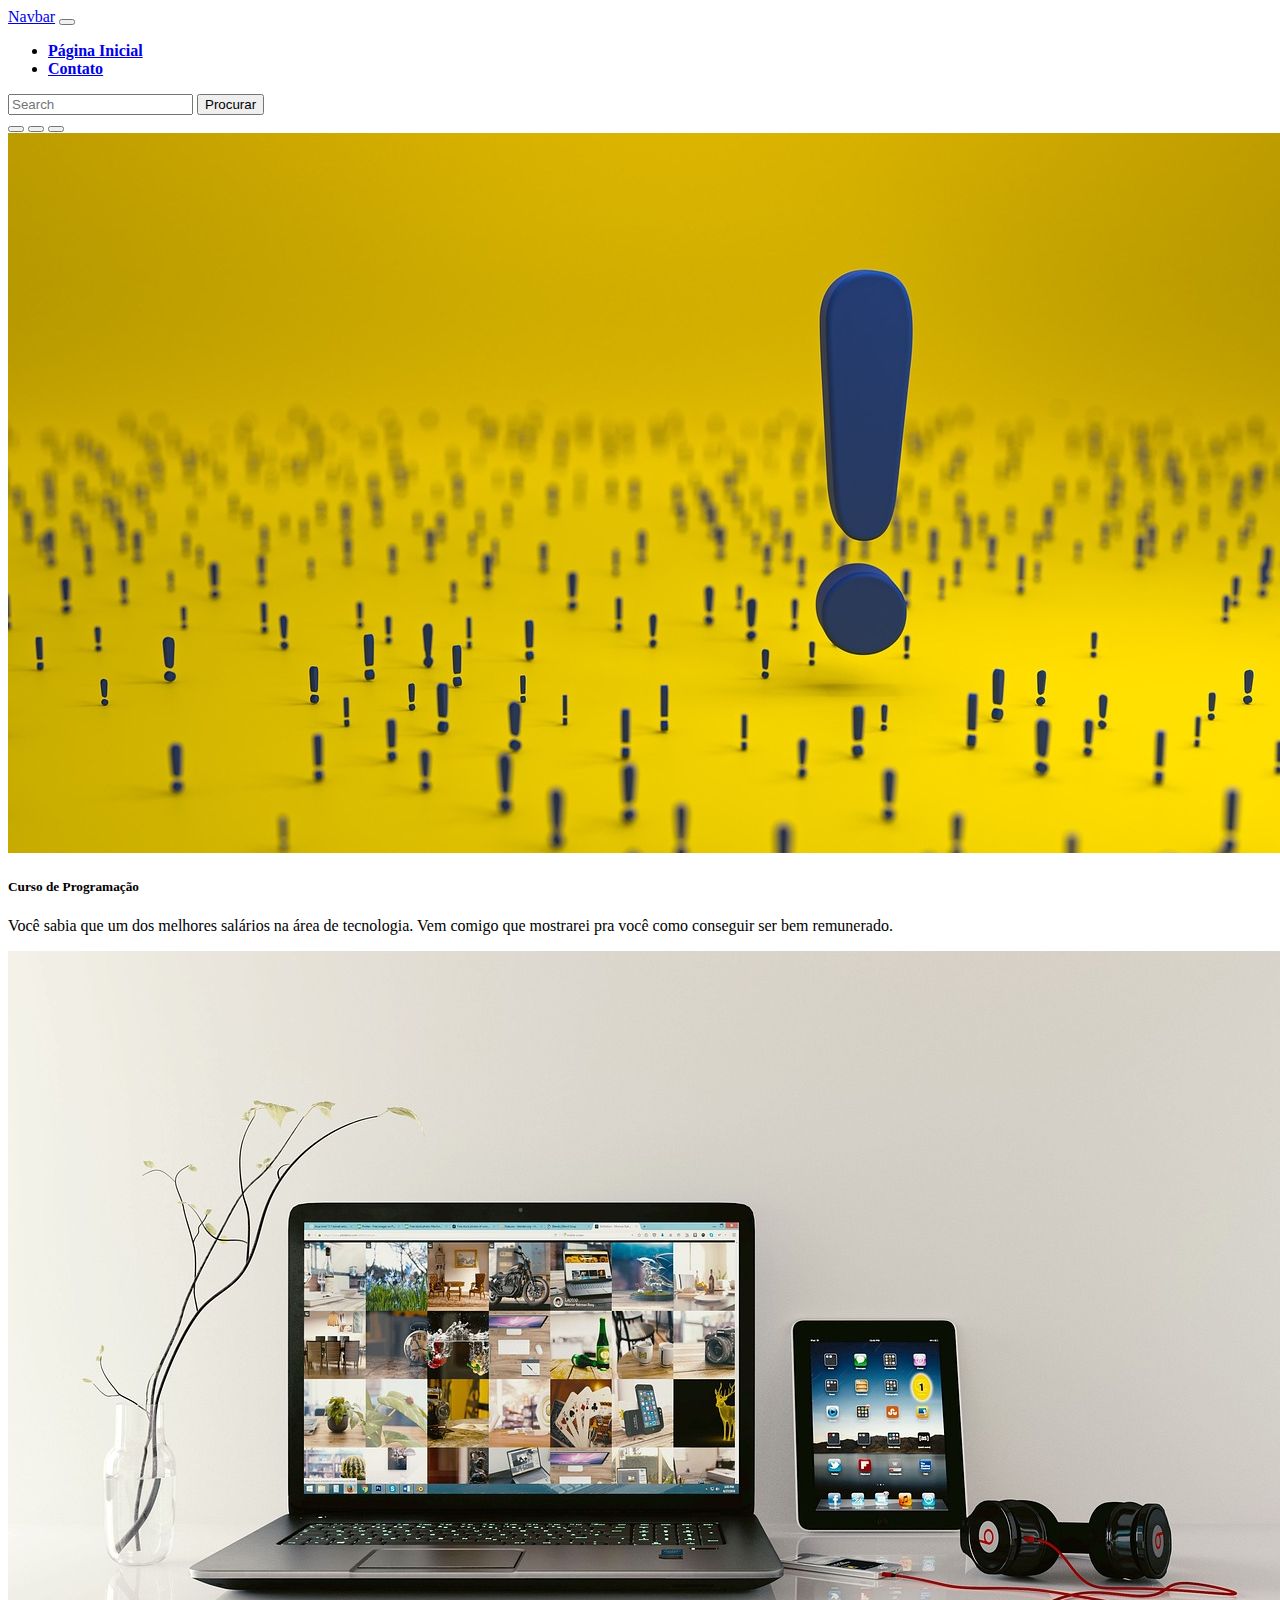
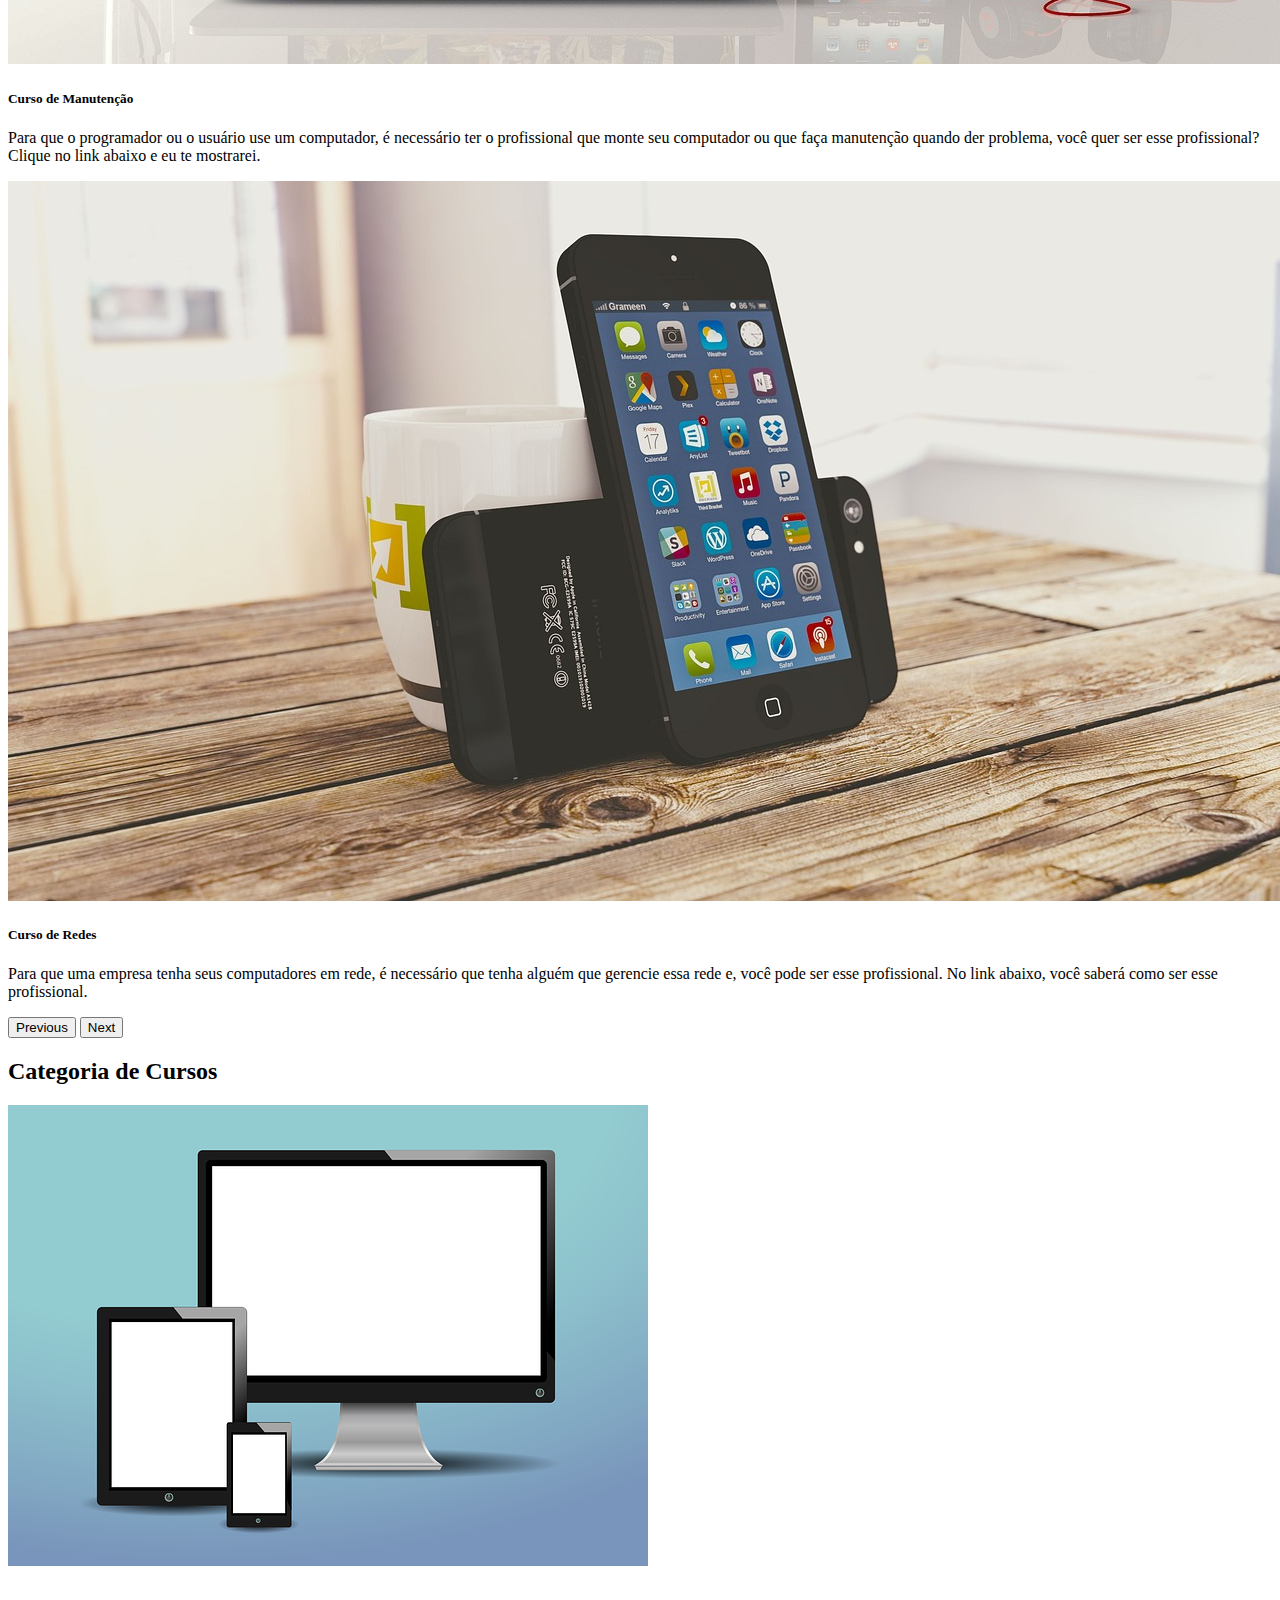
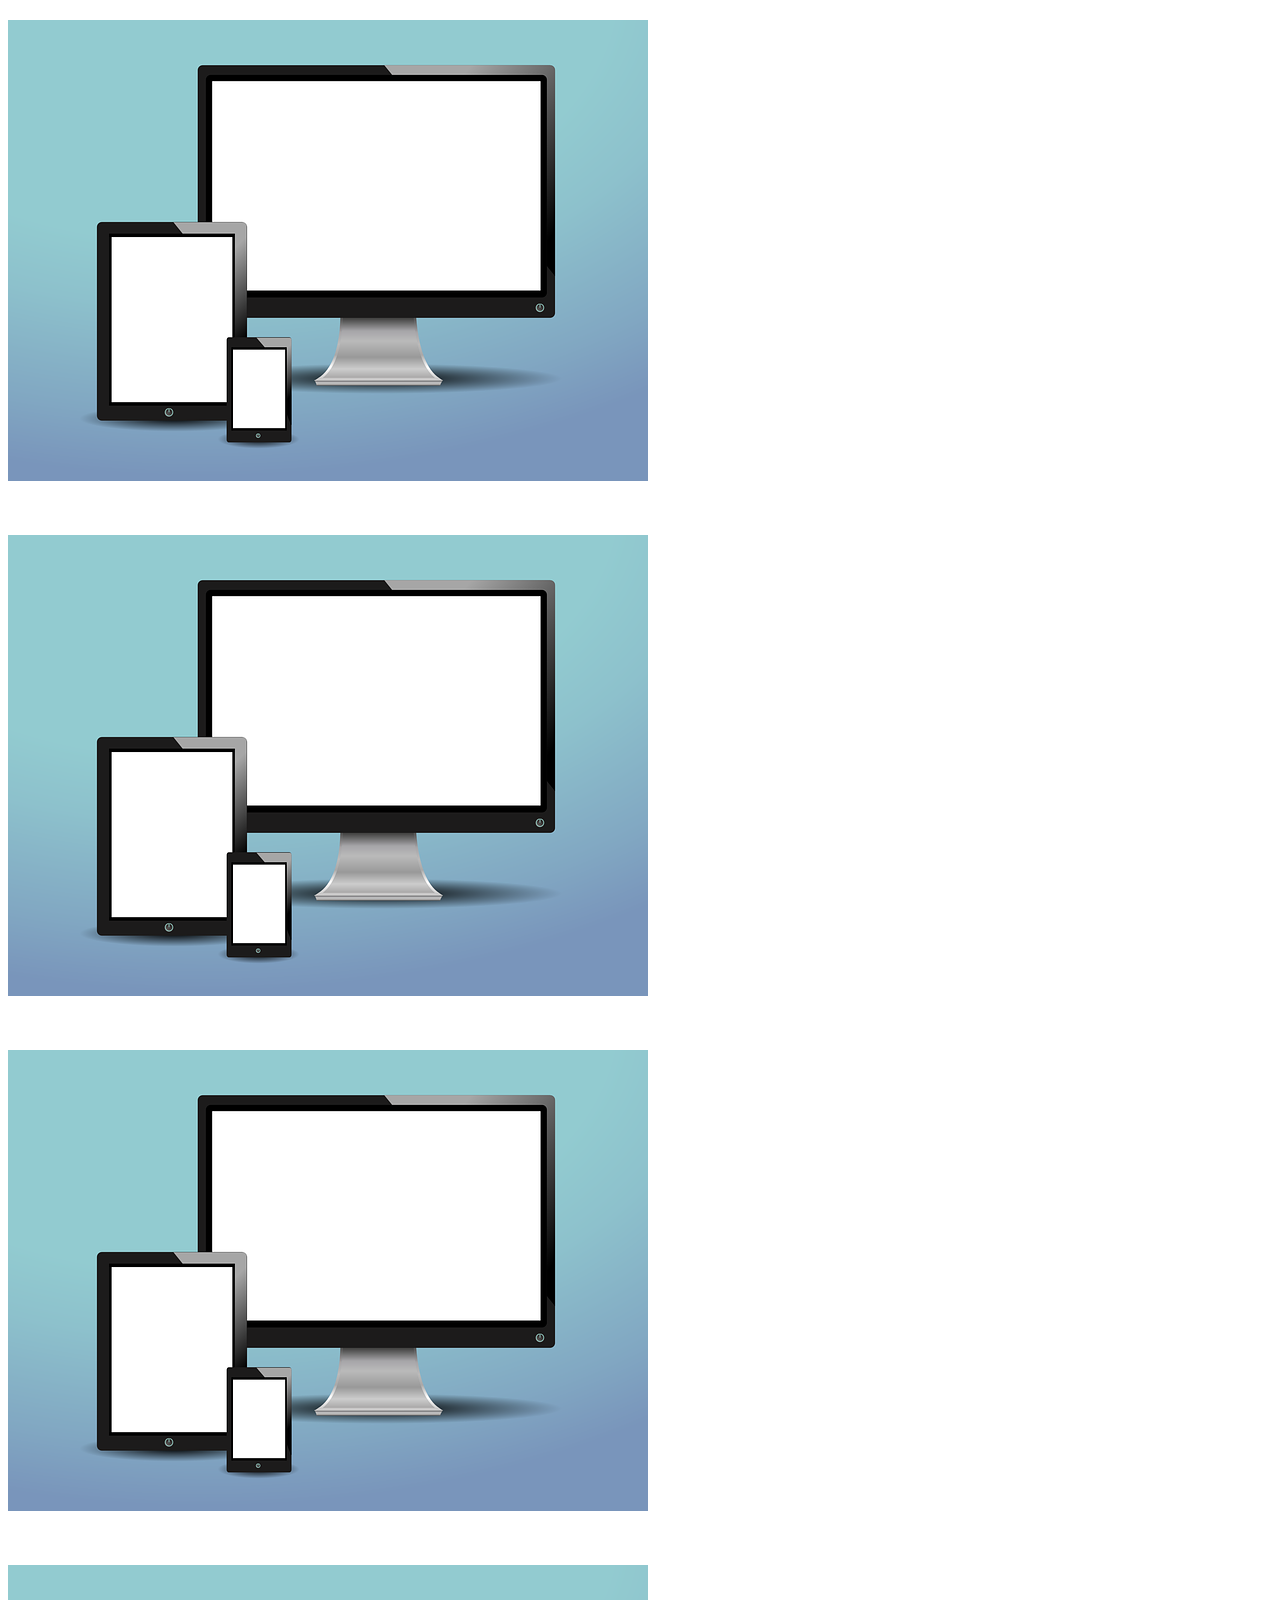
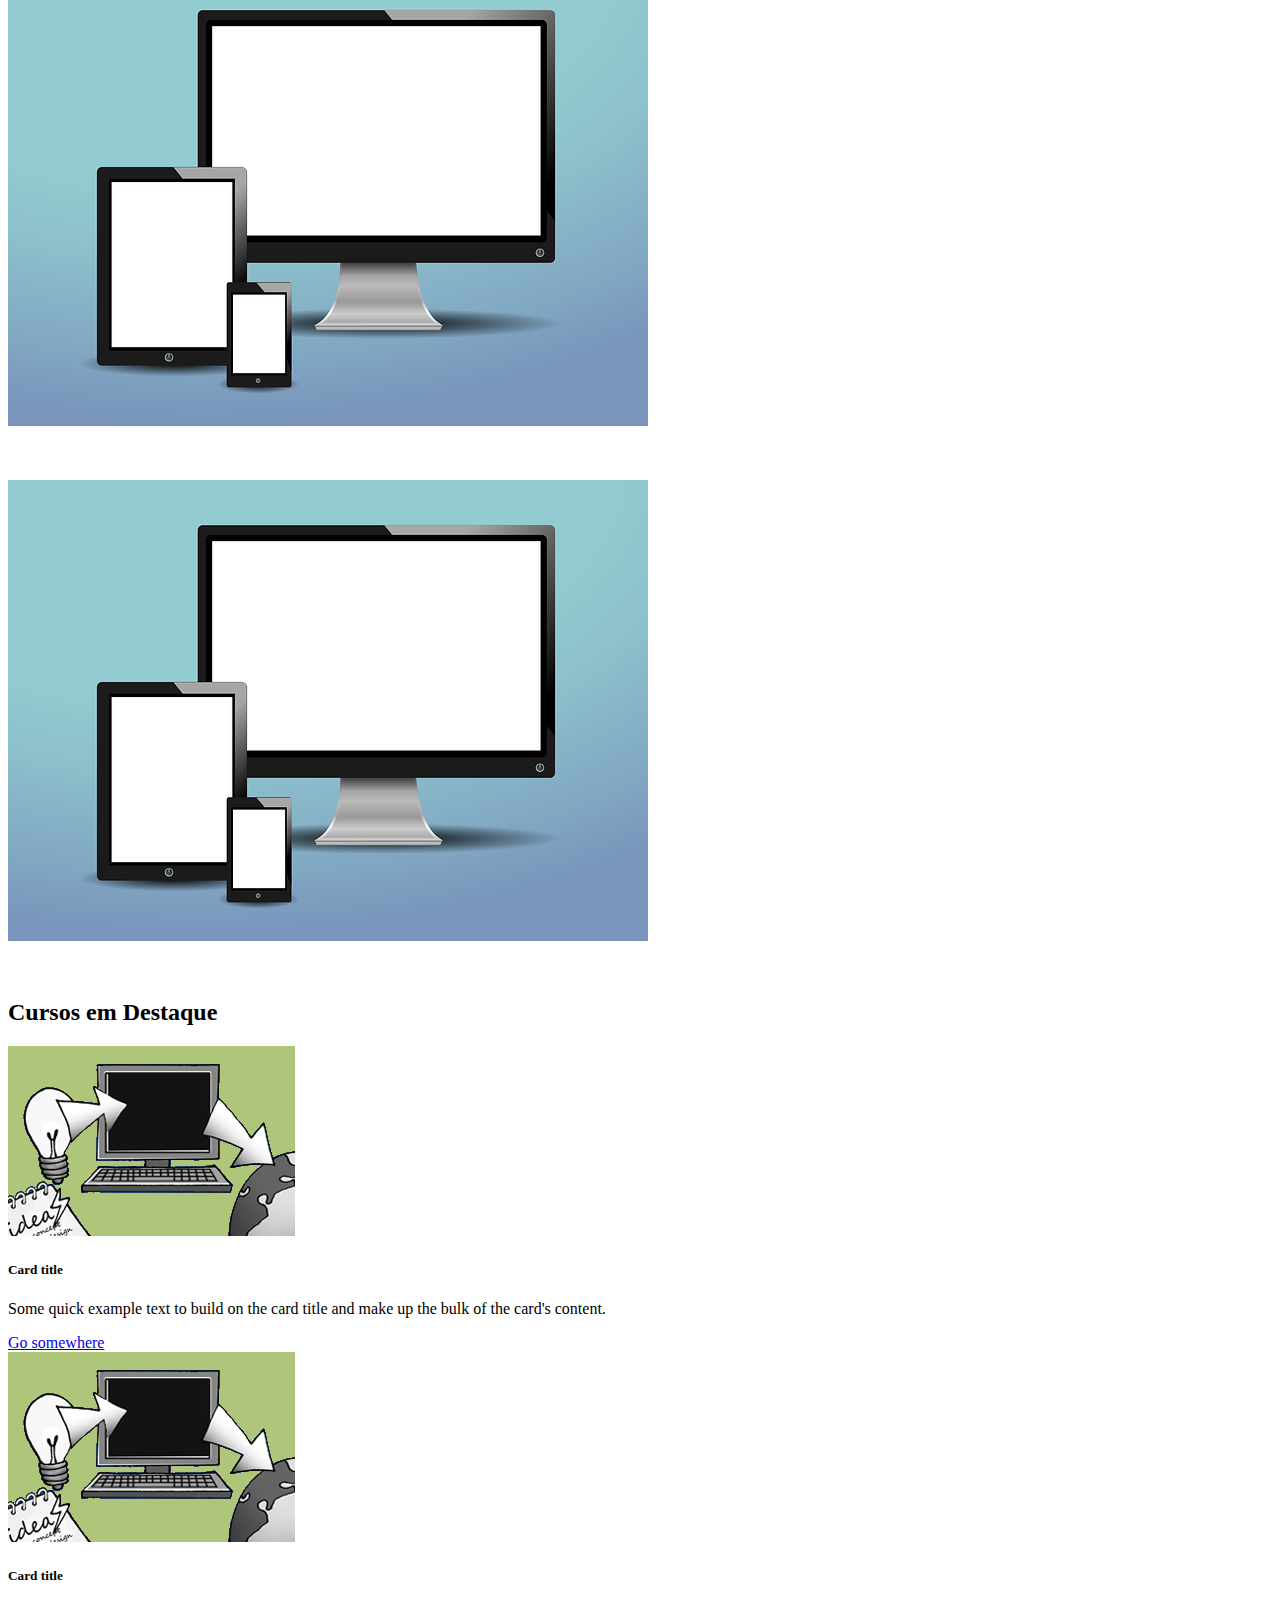
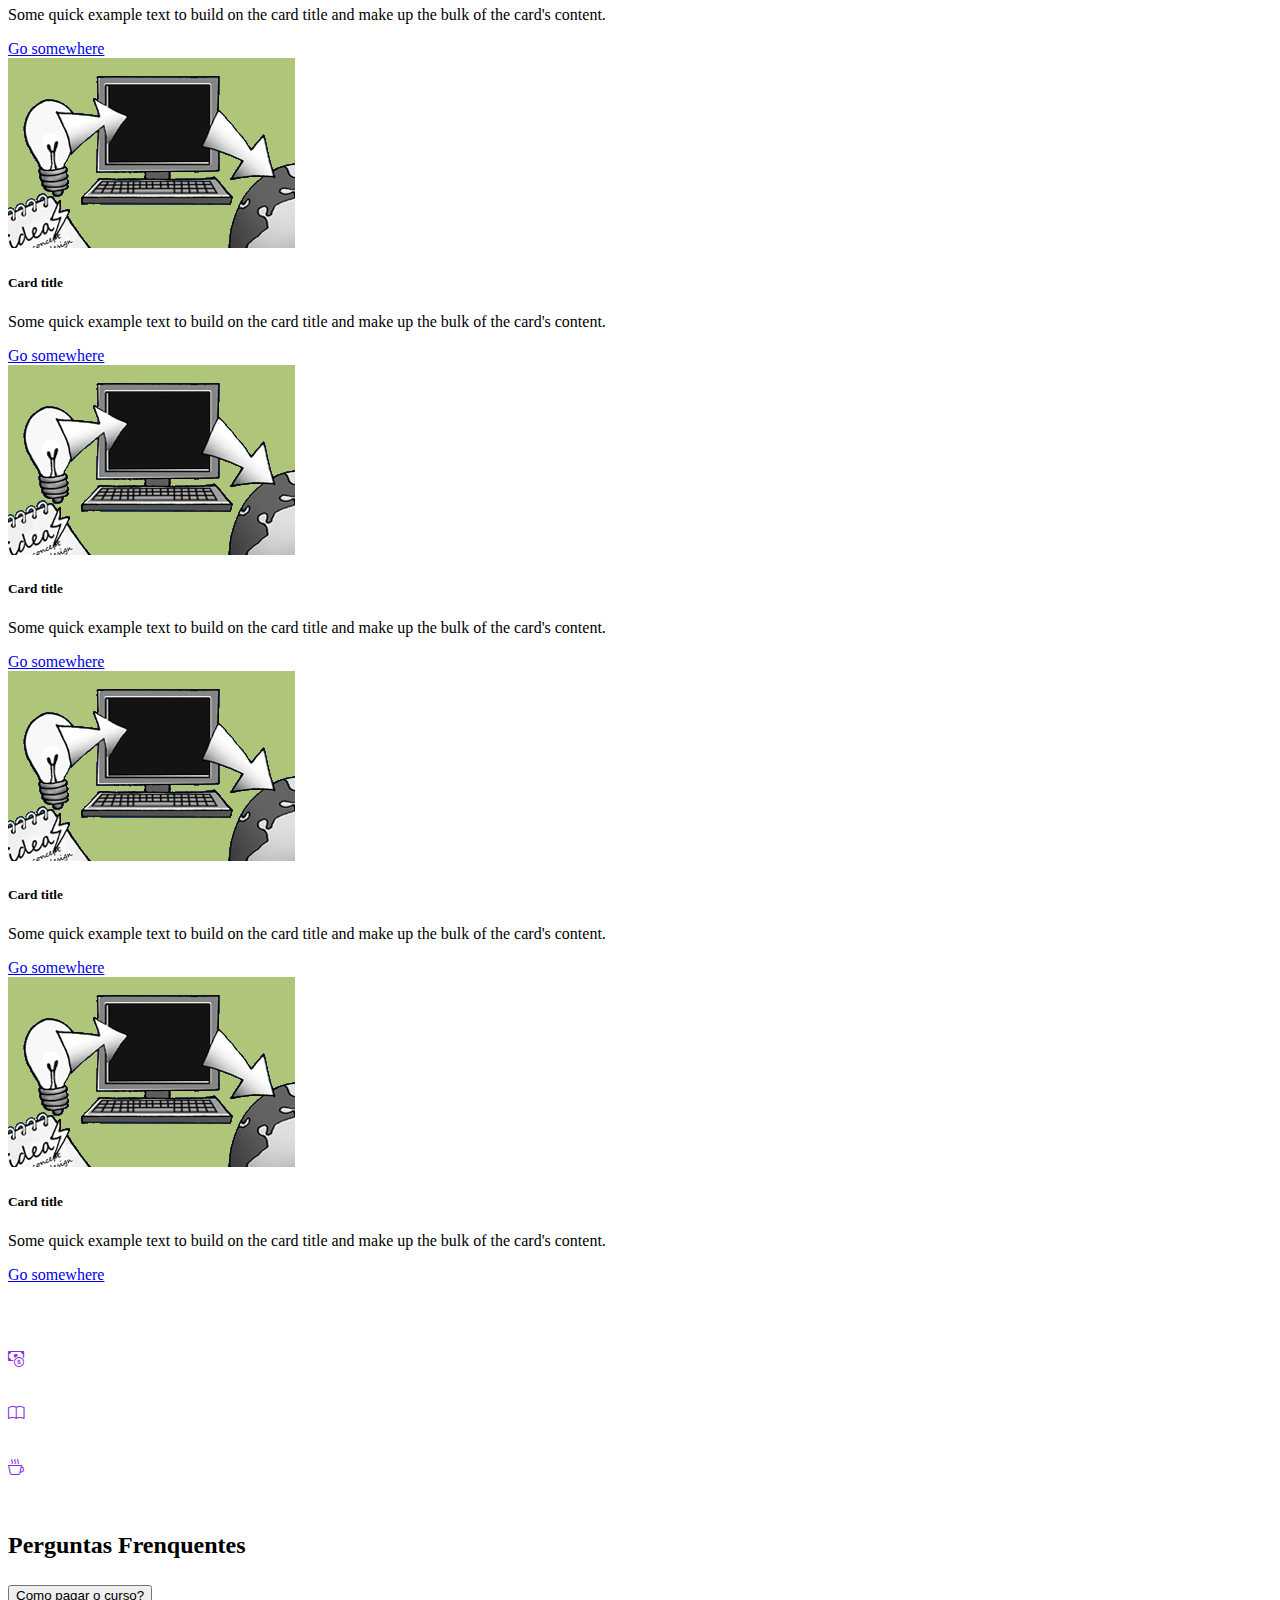
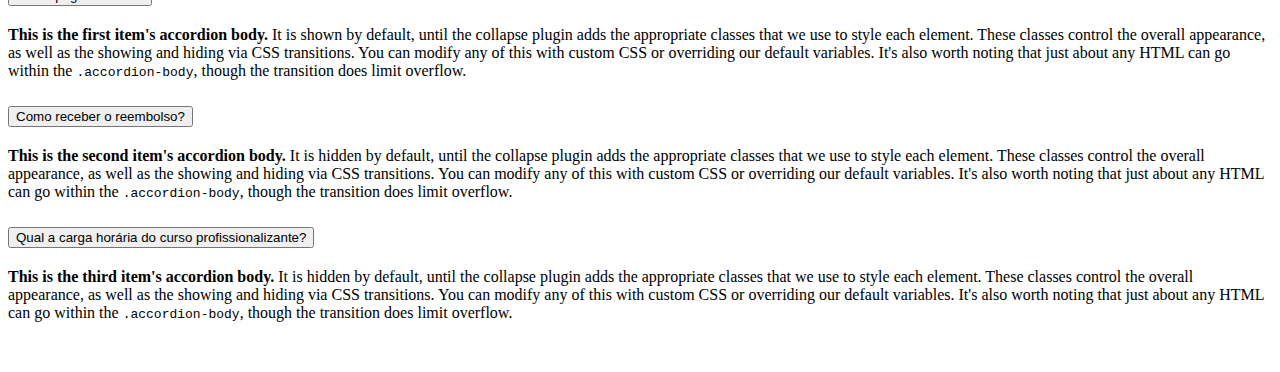
<file: BootStrap/index.html>
<!DOCTYPE html>
<html lang="pt-br">
  <head>
    <meta charset="UTF-8" />
    <meta http-equiv="X-UA-Compatible" content="IE=edge" />
    <meta name="viewport" content="width=device-width, initial-scale=1.0" />
    <link
      href="https://cdn.jsdelivr.net/npm/bootstrap@5.3.0/dist/css/bootstrap.min.css"
      rel="stylesheet"
      integrity="sha384-9ndCyUaIbzAi2FUVXJi0CjmCapSmO7SnpJef0486qhLnuZ2cdeRhO02iuK6FUUVM"
      crossorigin="anonymous"/>
    <link href="CSS/style.css" rel="stylesheet" />
    <link rel="stylesheet" href="https://cdn.jsdelivr.net/npm/bootstrap-icons@1.10.5/font/bootstrap-icons.css">

    <title>Página de Cursos</title>
  </head>
  <div>
    <header>
      <nav class="navbar navbar-expand-lg bg-dark navbar-dark">
        <div class="container-fluid">
          <a class="navbar-brand" href="#">Navbar</a>
          <button
            class="navbar-toggler"
            type="button"
            data-bs-toggle="collapse"
            data-bs-target="#navbarSupportedContent"
            aria-controls="navbarSupportedContent"
            aria-expanded="false"
            aria-label="Toggle navigation"
          >
            <span class="navbar-toggler-icon"></span>
          </button>
          <div class="collapse navbar-collapse" id="navbarSupportedContent">
            <ul class="navbar-nav me-auto mb-2 mb-lg-0">
              <li class="nav-item">
                <a class="nav-link active" aria-current="page" href="#"
                  >Página Inicial</a
                >
              </li>
              <li class="nav-item">
                <a class="nav-link" href="#">Contato</a>
              </li>
            </ul>
            <form class="d-flex" role="search">
              <input
                class="form-control me-2"
                type="search"
                placeholder="Search"
                aria-label="Search"
              />
              <button class="btn btn-outline-light" type="submit">
                Procurar
              </button>
            </form>
          </div>
        </div>
      </nav>
    </header>
    <!--Carrossel-->
    <div
      id="carouselExampleCaptions"
      class="carousel slide"
      data-bs-ride="carousel"
    >
      <div class="carousel-indicators">
        <button
          type="button"
          data-bs-target="#carouselExampleCaptions"
          data-bs-slide-to="0"
          class=""
          aria-label="Slide 1"
        ></button>
        <button
          type="button"
          data-bs-target="#carouselExampleCaptions"
          data-bs-slide-to="1"
          aria-label="Slide 2"
          class=""
        ></button>
        <button
          type="button"
          data-bs-target="#carouselExampleCaptions"
          data-bs-slide-to="2"
          aria-label="Slide 3"
          class="active"
          aria-current="true"
        ></button>
      </div>
      <div class="carousel-inner">
        <div class="carousel-item">
          <img
            src="imagens/exclamation-point-gbbe19eb14_1280.jpg"
            alt=""
            class="d-block w-100"
          />
          <div class="carousel-caption d-none d-md-block">
            <h5>Curso de Programação</h5>
            <p>
              Você sabia que um dos melhores salários na área de tecnologia. Vem
              comigo que mostrarei pra você como conseguir ser bem remunerado.
            </p>
          </div>
        </div>
        <div class="carousel-item">
          <img
            src="imagens/laptop-g5632a0aac_1280.jpg"
            alt=""
            class="d-block w-100"
          />
          <div class="carousel-caption d-none d-md-block">
            <h5>Curso de Manutenção</h5>
            <p>
              Para que o programador ou o usuário use um computador, é
              necessário ter o profissional que monte seu computador ou que faça
              manutenção quando der problema, você quer ser esse profissional?
              Clique no link abaixo e eu te mostrarei.
            </p>
          </div>
        </div>
        <div class="carousel-item active">
          <img
            src="imagens/mobile-gcdc29e104_1280.jpg"
            alt=""
            class="d-block w-100"
          />
          <div class="carousel-caption d-none d-md-block">
            <h5>Curso de Redes</h5>
            <p>
              Para que uma empresa tenha seus computadores em rede, é necessário
              que tenha alguém que gerencie essa rede e, você pode ser esse
              profissional. No link abaixo, você saberá como ser esse
              profissional.
            </p>
          </div>
        </div>
      </div>
      <button
        class="carousel-control-prev"
        type="button"
        data-bs-target="#carouselExampleCaptions"
        data-bs-slide="prev"
      >
        <span class="carousel-control-prev-icon" aria-hidden="true"></span>
        <span class="visually-hidden">Previous</span>
      </button>
      <button
        class="carousel-control-next"
        type="button"
        data-bs-target="#carouselExampleCaptions"
        data-bs-slide="next"
      >
        <span class="carousel-control-next-icon" aria-hidden="true"></span>
        <span class="visually-hidden">Next</span>
      </button>
    </div>
    <!--Categoria de cursos-->
    <div>
    <div class="container row mx-auto g-4">
      <h2 class="text-center py-5">Categoria de Cursos</h2>

        <div class="col-6 col-md-4 col-lg-2">
          <div class="card">
            <img src="imagens/tablet-g1b2c51594_640.png" alt="imagem curso tecnologia"/>
             <div class="card-header bg-dark">
            <p class="text-center">Curso de Tecnologia em Front</p>
          </div>
        </div>
        </div>

        <div class="col- col-md-4 col-lg-2">

          <div class="card">
            <img src="imagens/tablet-g1b2c51594_640.png" alt="imagem curso tecnologia"/>
            <div class="card-header bg-dark">
              <p class="text-center">Curso de Tecnologia em Back</p>
            </div>
          </div>
        </div>
        <div class="col- col-md-4 col-lg-2">

          <div class="card">
            <img
              src="imagens/tablet-g1b2c51594_640.png"
              alt="imagem curso tecnologia"
            />

            <div class="card-header bg-dark">
              <p class="text-center">Curso de Tecnologia em Banco de Dados</p>
            </div>
          </div>
        </div>
        <div class="col- col-md-4 col-lg-2">

          <div class="card">
            <img
              src="imagens/tablet-g1b2c51594_640.png"
              alt="imagem curso tecnologia"
            />

            <div class="card-header bg-dark">
              <p class="text-center">Curso de Tecnologia em Redes</p>
            </div>
          </div>
        </div>
        <div class="col- col-md-4 col-lg-2">

          <div class="card">
            <img
              src="imagens/tablet-g1b2c51594_640.png"
              alt="imagem curso tecnologia"
            />

            <div class="card-header bg-dark">
              <p class="text-center">Curso de Tecnologia Design</p>
            </div>
          </div>
        </div>
        <div class="col- col-md-4 col-lg-2">
            
          <div class="card">
            <img
              src="imagens/tablet-g1b2c51594_640.png"
              alt="imagem curso tecnologia"
            />

            <div class="card-header bg-dark">
              <p class="text-center">Curso de Tecnologia em Manutenção</p>
            </div>
          </div>
        </div>
      </div>
    </div>
    </div>
    <!--Cursos em Destaque-->
    <div class="container row mx-auto g-4">
      
      <h2 class="text-center mb-3 py- 3">Cursos em Destaque</h2>      
  
      <div class="col-12 col-md-6 col-xxl-4">
        <div class="card mb- 3">
         <img src="imagens/web-dev-workflow-green.png"/>
         <div class="card-body">
              <h5 class="card-title">Card title</h5>
              <p class="card-text">Some quick example text to build on the card title and make up the bulk of the card's content.</p>
              <a href="#" class="btn btn-primary">Go somewhere</a>
            </div>
          </div>
        </div>
  
        <div class="col-12 col-md-6 col-xxl-4">
          <div class="card mb- 3">
           <img src="imagens/web-dev-workflow-green.png"/>
           <div class="card-body">
                <h5 class="card-title">Card title</h5>
                <p class="card-text">Some quick example text to build on the card title and make up the bulk of the card's content.</p>
                <a href="#" class="btn btn-primary">Go somewhere</a>
              </div>
            </div>
          </div>

          <div class="col-12 col-md-6 col-xxl-4">
            <div class="card mb- 3">
             <img src="imagens/web-dev-workflow-green.png"/>
             <div class="card-body">
                  <h5 class="card-title">Card title</h5>
                  <p class="card-text">Some quick example text to build on the card title and make up the bulk of the card's content.</p>
                  <a href="#" class="btn btn-primary">Go somewhere</a>
                </div>
              </div>
            </div>

            <div class="col-12 col-md-6 col-xxl-4">
              <div class="card mb- 3">
               <img src="imagens/web-dev-workflow-green.png"/>
               <div class="card-body">
                    <h5 class="card-title">Card title</h5>
                    <p class="card-text">Some quick example text to build on the card title and make up the bulk of the card's content.</p>
                    <a href="#" class="btn btn-primary">Go somewhere</a>
                  </div>
                </div>
              </div>

              <div class="col-12 col-md-6 col-xxl-4">
                <div class="card mb- 3">
                 <img src="imagens/web-dev-workflow-green.png"/>
                 <div class="card-body">
                      <h5 class="card-title">Card title</h5>
                      <p class="card-text">Some quick example text to build on the card title and make up the bulk of the card's content.</p>
                      <a href="#" class="btn btn-primary">Go somewhere</a>
                    </div>
                  </div>
                </div>

                <div class="col-12 col-md-6 col-xxl-4">
                  <div class="card mb- 3">
                   <img src="imagens/web-dev-workflow-green.png"/>
                   <div class="card-body">
                        <h5 class="card-title">Card title</h5>
                        <p class="card-text">Some quick example text to build on the card title and make up the bulk of the card's content.</p>
                        <a href="#" class="btn btn-primary">Go somewhere</a>
                      </div>
                    </div>
                  </div>
           

          <!--fechamento dos cards-->
        </div>
      </div>
      <!--O que oferecemos-->
      <div class="pb-5 row bg-dark bloco-oferecemos">

        <h2 class="text-center py-5 mb-3">O Que Oferecemos</h2>
        
        <div class="d-flex flex-column align-items-center flex-lg-row justify-content-center gap-3">


          <div class="oferecemos d-flex align--items-center mx-3">
            <div><i class="bi bi-cash-coin fs-1"></i></div>
           <div>
              <div class="ms-3 mb-1 fs-3">Descontos</div>
              <div class="fs-6 ms-3">10% off até o vencimento</div>
            </div>
          </div>


          <div class="oferecemos d-flex align--items-center mx-3">
            <div><i class="bi bi-book fs-1"></i></div>
            <div>
               <div class="ms-3 mb-1 fs-3">Biblioteca</div>
               <div class="fs-6 ms-3">Livros DevOps</div>
             </div>
          </div>


          <div class="oferecemos d-flex align--items-center mx-3">
            <div><i class="bi bi-cup-hot fs-1"></i></div>
            <div>
               <div class="ms-3 mb-1 fs-3">Cafeteria</div>
               <div class="fs-6 ms-3">Hora do Lanche</div>
             </div>
          </div>


        </div>

      </div>

      <!--Perguntas frequentes-->
      <div class="container py-5">
        <h2 class="text-center mb-5">Perguntas Frenquentes</h2>
        <div class="accordion" id="accordionExample">
          <div class="accordion-item">
            <h2 class="accordion-header">
              <button class="accordion-button" type="button" data-bs-toggle="collapse" data-bs-target="#collapseOne" aria-expanded="true" aria-controls="collapseOne">
                Como pagar o curso?
              </button>
            </h2>
            <div id="collapseOne" class="accordion-collapse collapse show" data-bs-parent="#accordionExample">
              <div class="accordion-body">
                <strong>This is the first item's accordion body.</strong> It is shown by default, until the collapse plugin adds the appropriate classes that we use to style each element. These classes control the overall appearance, as well as the showing and hiding via CSS transitions. You can modify any of this with custom CSS or overriding our default variables. It's also worth noting that just about any HTML can go within the <code>.accordion-body</code>, though the transition does limit overflow.
              </div>
            </div>
          </div>
          <div class="accordion-item">
            <h2 class="accordion-header">
              <button class="accordion-button collapsed" type="button" data-bs-toggle="collapse" data-bs-target="#collapseTwo" aria-expanded="false" aria-controls="collapseTwo">
                Como receber o reembolso?
              </button>
            </h2>
            <div id="collapseTwo" class="accordion-collapse collapse" data-bs-parent="#accordionExample">
              <div class="accordion-body">
                <strong>This is the second item's accordion body.</strong> It is hidden by default, until the collapse plugin adds the appropriate classes that we use to style each element. These classes control the overall appearance, as well as the showing and hiding via CSS transitions. You can modify any of this with custom CSS or overriding our default variables. It's also worth noting that just about any HTML can go within the <code>.accordion-body</code>, though the transition does limit overflow.
              </div>
            </div>
          </div>
          <div class="accordion-item">
            <h2 class="accordion-header">
              <button class="accordion-button collapsed" type="button" data-bs-toggle="collapse" data-bs-target="#collapseThree" aria-expanded="false" aria-controls="collapseThree">
                Qual a carga horária do curso profissionalizante?
              </button>
            </h2>
            <div id="collapseThree" class="accordion-collapse collapse" data-bs-parent="#accordionExample">
              <div class="accordion-body">
                <strong>This is the third item's accordion body.</strong> It is hidden by default, until the collapse plugin adds the appropriate classes that we use to style each element. These classes control the overall appearance, as well as the showing and hiding via CSS transitions. You can modify any of this with custom CSS or overriding our default variables. It's also worth noting that just about any HTML can go within the <code>.accordion-body</code>, though the transition does limit overflow.
              </div>
            </div>
          </div>
        </div>
 
      </div>

      <!--Rodapé-->
      <footer class="bg-dark">
        <p class="text-center py-3">Todos os direitos reservados <i class="bi bi-c-circle"></i> 2023</p>
      </footer>

      

    <script
      src="https://cdn.jsdelivr.net/npm/bootstrap@5.3.0/dist/js/bootstrap.bundle.min.js"
      integrity="sha384-geWF76RCwLtnZ8qwWowPQNguL3RmwHVBC9FhGdlKrxdiJJigb/j/68SIy3Te4Bkz"
      crossorigin="anonymous"
    ></script>
  
  </body>
</html>
</file>
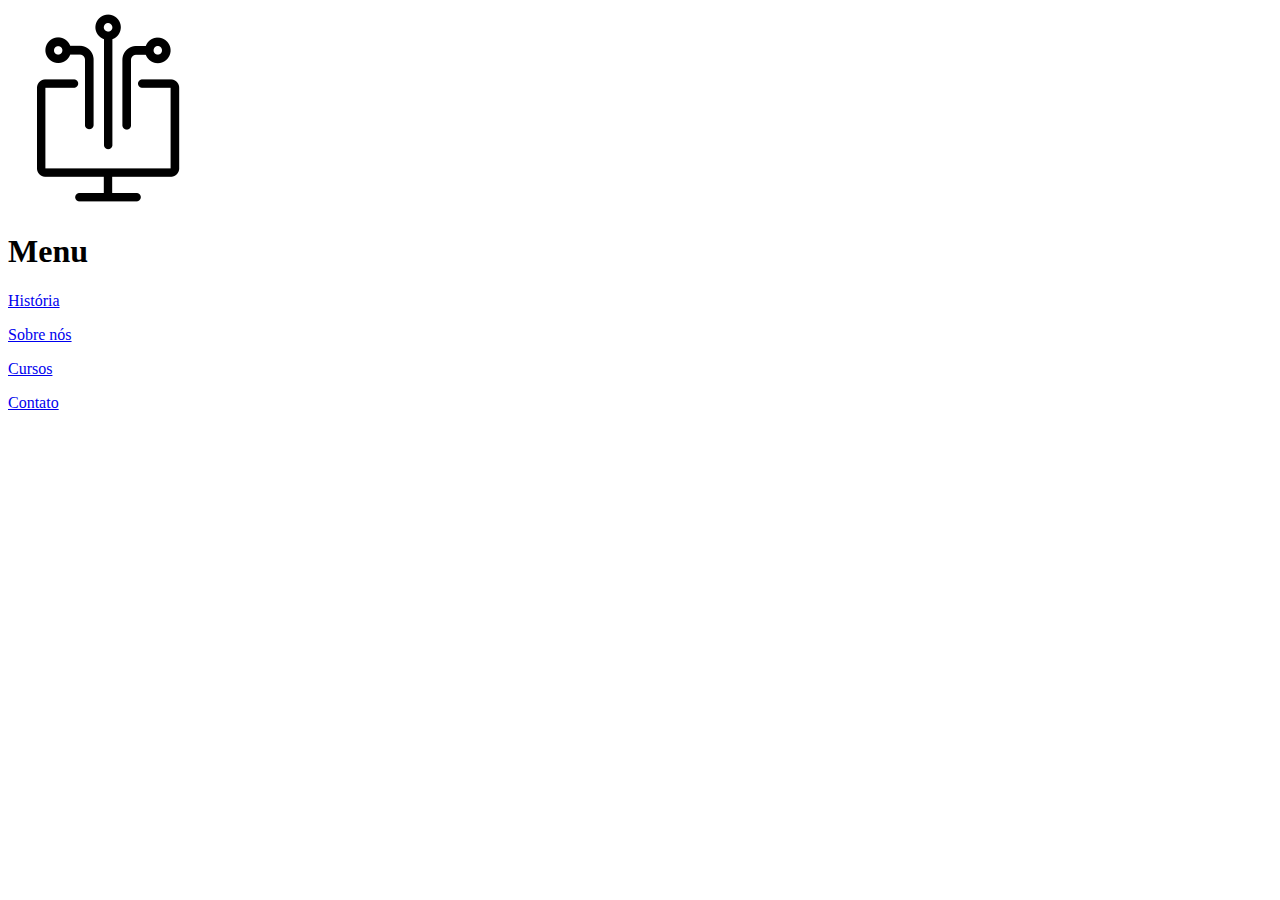
<file: novoreposit/Projeto_HTMLeCSS/index.html>
<!DOCTYPE html>
<html lang="en">
    <head>
        <meta charset="UTF-8" />
        <meta http-equiv="X-UA-Compatible" content="IE=edge" />
        <meta name="viewport" content="width=device-width, initial-scale=1.0" />
        <title>Meu Negócio</title>
    </head>
<body>
    <header>
        <div class="center">
            <div class="logo"><img src="Imagens/logo.png" />
            </div><!--logo-->
            <div class="menu">
            <h1>Menu</h1>   
            <p><a href="C:\Users\Aluno Noite\Documents\Aulas_Java_Noturno\FrontNoturno\novoreposit\Projeto_HTMLeCSS\historia.html" target="_blank" rel="noopenner norferrer">História</a></p>
            <p><a href="C:\Users\Aluno Noite\Documents\Aulas_Java_Noturno\FrontNoturno\novoreposit\Projeto_HTMLeCSS\sobre.html" target="_blank" rel="noopenner norferrer">Sobre nós</a></p>
            <p><a href="C:\Users\Aluno Noite\Documents\Aulas_Java_Noturno\FrontNoturno\novoreposit\Projeto_HTMLeCSS\cursos.html" target="_blank" rel="noopenner norferrer">Cursos</a></p>
            <p><a href="C:\Users\Aluno Noite\Documents\Aulas_Java_Noturno\FrontNoturno\novoreposit\Projeto_HTMLeCSS\Contato.html" target="_blank" rel="noopenner norferrer">Contato</a></p>
        </div><!--menu-->
        </div> <!--center-->
    </header>
</body>
</html>
</file>
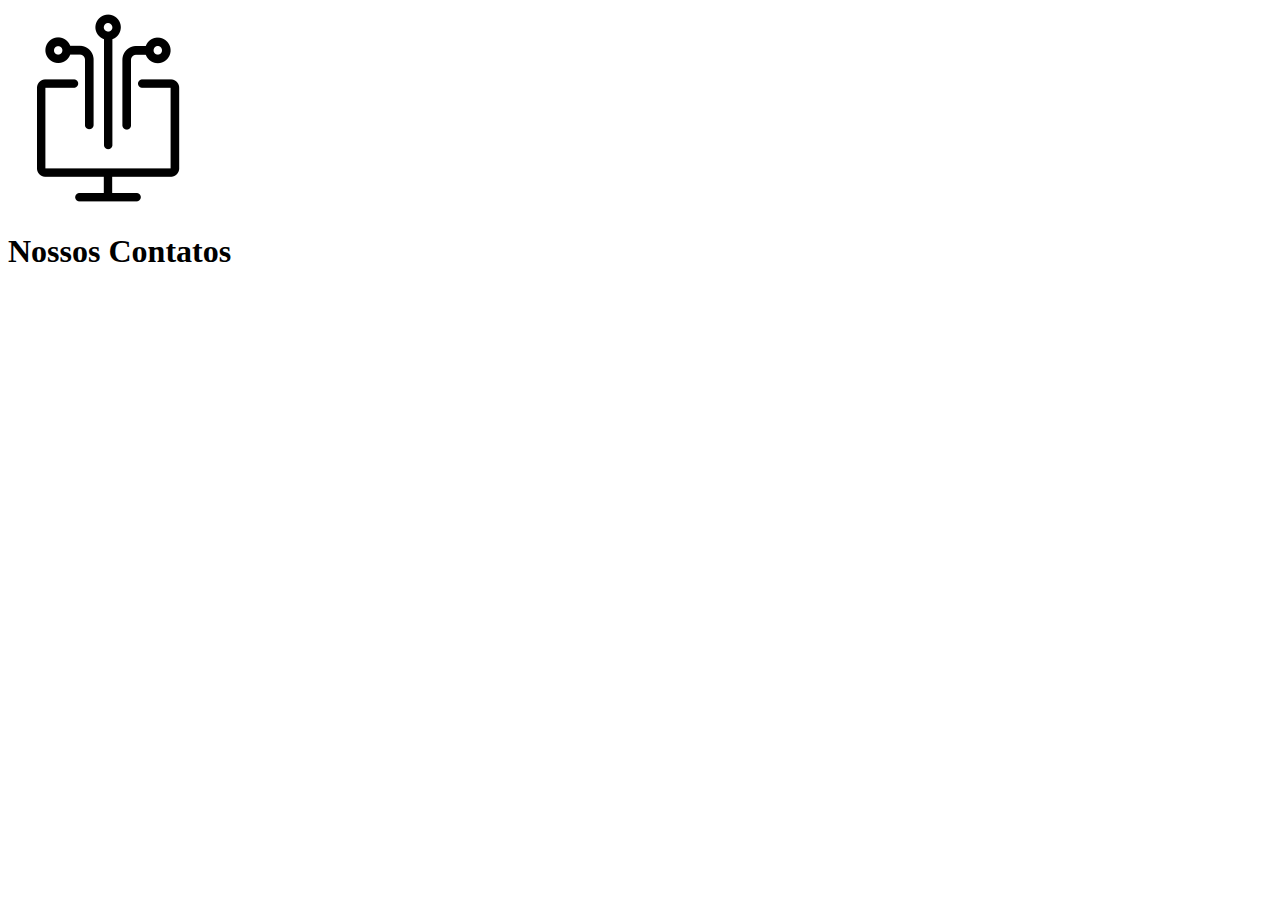
<file: novoreposit/Projeto_HTMLeCSS/contato.html>
<!DOCTYPE html>
<html lang="en">
    <head>
        <meta charset="UTF-8" />
        <meta http-equiv="X-UA-Compatible" content="IE=edge" />
        <meta name="viewport" content="width=device-width, initial-scale=1.0" />
        <title>Meu Negócio</title>
    </head>
<body>
    <header>
        <div class="center">
            <div class="logo"><img src="Imagens/logo.png" /></div><!--logo-->
            <h1>Nossos Contatos</h1>
            
        </div> <!--center-->
    </header>
</body>
</html>
</file>
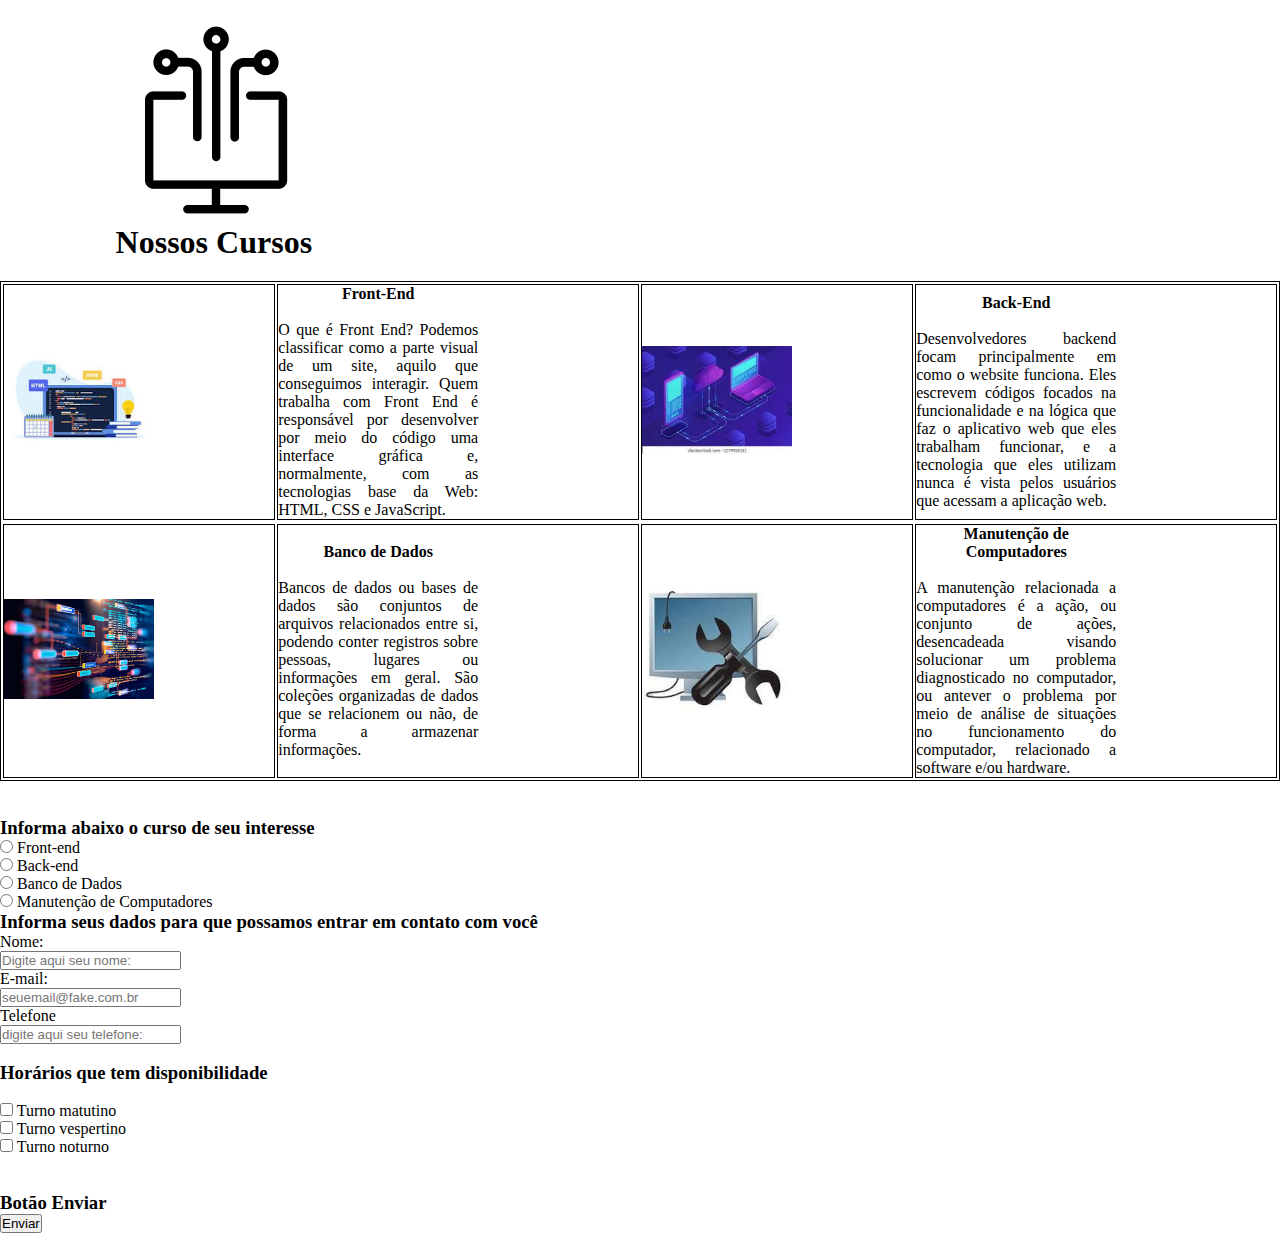
<file: novoreposit/Projeto_HTMLeCSS/cursos.html>
<!DOCTYPE html>
<html lang="en">
    <head>
        <meta charset="UTF-8" />
        <meta http-equiv="X-UA-Compatible" content="IE=edge" />
        <meta name="viewport" content="width=device-width, initial-scale=1.0" />
        <link rel="stylesheet" href="CSS/style.css">
        <title>Nossos Cursos</title>
    </head>
<body>
    <header>
        <div class="center">
        <div class="logo"><img src="Imagens/logo.png" /></div><!--logo-->
        <h1>Nossos Cursos</h1><br>
        </div> <!--center-->
    </header>
    <table style="border: 1px solid" >
        <tr><td><img src="Imagens\front.jpg"></td><td><h4 class="subtitulo">Front-End</h4><br><p class="texto">O que é Front End? Podemos classificar como a parte visual de um site, 
            aquilo que conseguimos interagir. Quem trabalha com Front End é responsável por desenvolver por meio do código uma interface gráfica e, normalmente, 
            com as tecnologias base da Web: HTML, CSS e JavaScript.</p></td>
        
        <td><img src="Imagens\back.jpg"></td><td><h4 class="subtitulo">Back-End</h4><br><p class="texto">Desenvolvedores backend focam principalmente em como o website funciona. 
            Eles escrevem códigos focados na funcionalidade e na lógica que faz o aplicativo web que eles trabalham funcionar, 
            e a tecnologia que eles utilizam nunca é vista pelos usuários que acessam a aplicação web.</p></td></tr>
        
        
        <tr></tr><td><img src="Imagens\bd.jpg"></td><td><h4 class="subtitulo">Banco de Dados</h4><br><p class="texto">Bancos de dados ou bases de dados são conjuntos de arquivos 
            relacionados entre si, podendo conter registros sobre pessoas, lugares ou informações em geral. São coleções organizadas de dados que se relacionem ou não, 
            de forma a armazenar informações.</p></td>

        <td><img src="Imagens\manutencao.jpg"></td><td><h4 class="subtitulo">Manutenção de Computadores</h4><br><p class="texto">A manutenção relacionada a computadores é a ação, 
            ou conjunto de ações, desencadeada visando solucionar um problema diagnosticado no computador, ou antever o problema por meio de análise de situações no 
            funcionamento do computador, relacionado a software e/ou hardware.</p></td></tr>
        
    </table>
    <br>
    <br>
    <form>
    <h3>Informa abaixo o curso de seu interesse</h3>
        <input type="radio" id="front" name="curso" values="front">
        <label for="front">Front-end</label>    <br>
        <input type="radio" id="back" name="curso" values="back">
        <label for="front">Back-end</label>    <br>
        <input type="radio" id="sql" name="curso" values="sql">
        <label for="sql">Banco de Dados</label> <br>
        <input type="radio" id="manutencao" name="curso" values="manutencao">
        <label for="sql">Manutenção de Computadores</label> <br>
 
        <h3>Informa seus dados para que possamos entrar em contato com você</h3>
        <label for="nome">Nome:</label><br>
        <input type="text" id="nome" name="primeiroNome" placeholder="Digite aqui seu nome: ">
        <br>
        <label for="email">E-mail:</label>
        <br>
        <input type="email" id="email" name="email" placeholder="seuemail@fake.com.br ">
        <br>
        <label for="telefone">Telefone</label><br>
        <input type="tel" id="telefone" name="telefone" pattern="[0-9]{3}-[0-9]{4}-[0-9]{4}" placeholder="digite aqui seu telefone:">
        <br>
        <br>
        <h3>Horários que tem disponibilidade</h3>
        <br>
        <input type="checkbox" id="matutino" name="matutino" valor="matutino">
        <label for="matutino">Turno matutino</label>
        <br>
        <input type="checkbox" id="vespertino" name="vespertino" valor="vespertino">
        <label for="vespertino">Turno vespertino</label>
        <br>
        <input type="checkbox" id="noturno" name="noturno" valor="noturno">
        <label for="noturno">Turno noturno</label>
        <br>
        <br>
        <br>
        <h3>Botão Enviar</h3>
        <button type="submit" value="Enviar">Enviar</button> </button>     
    </form>
</body>
</html>
</file>
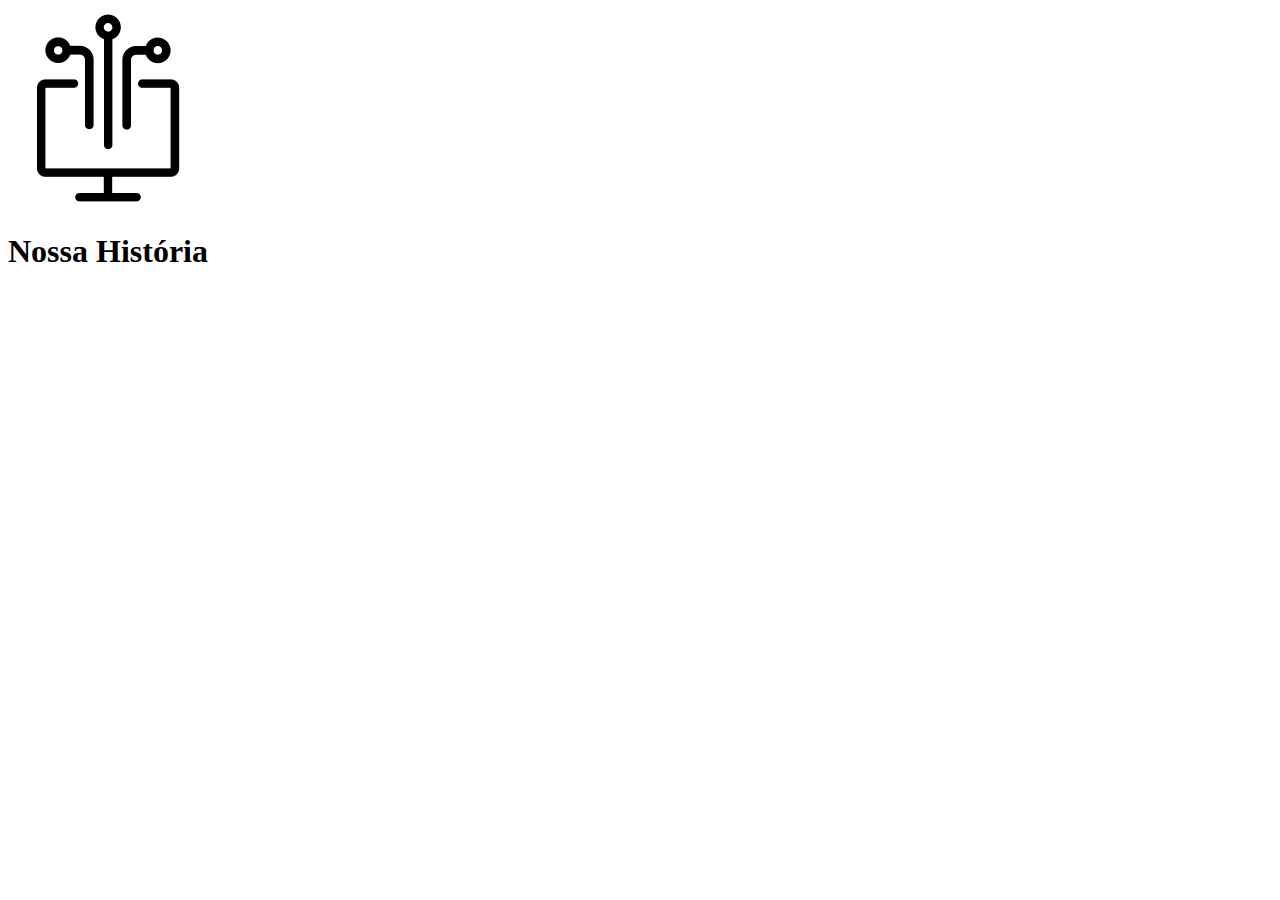
<file: novoreposit/Projeto_HTMLeCSS/historia.html>
<!DOCTYPE html>
<html lang="en">
    <head>
        <meta charset="UTF-8" />
        <meta http-equiv="X-UA-Compatible" content="IE=edge" />
        <meta name="viewport" content="width=device-width, initial-scale=1.0" />
        <title>Nossa História</title>
    </head>
<body>
    <header>
        <div class="center">
        <div class="logo"><img src="Imagens/logo.png" /></div><!--logo-->
        <h1>Nossa História</h1>
         
        </div> <!--center-->
    </header>
</body>
</html>
</file>
<file: BootStrap/CSS/style.css>
nav ul li a{
    font-weight: bold!important; 
}
nav ul li a:hover{
    margin-top: -3px; 
   /* color: blue!important;*/
}
.card-header, .bloco-oferecemos, footer{
    color: #fff;   
}
.oferecemos i{
    color:blueviolet;
}
</file>
<file: novoreposit/Projeto_HTMLeCSS/CSS/style.css>
*{
    margin: 0;
    padding: 0;
    box-sizing: border-box;
}
 .center{
    display: flex;
    flex-wrap: wrap;
    max-width: 1100px;
    margin: 0 auto;
    padding: 0 2%;
}
header{
    padding: 20px 0;
}

.logo {
     width: 100%;
}
.menu {
     width: 100%;
     text-align: right;
 }
 .menu a{
    color:black;
    text-decoration: none;
    font-weight: bold;
    margin-right: 15px;
 }

 table, th, td {
    border: 1px solid;
  }

  table img{
      width: 150px;
  }
  table{
      width: 100%;
  }
  th {
    height: 70px;
  }

  .subtitulo{
      width: 200px;
      text-align: center;
  }
  .texto{
    width: 200px;
    text-align: justify;
    padding: auto;
}
</file>
